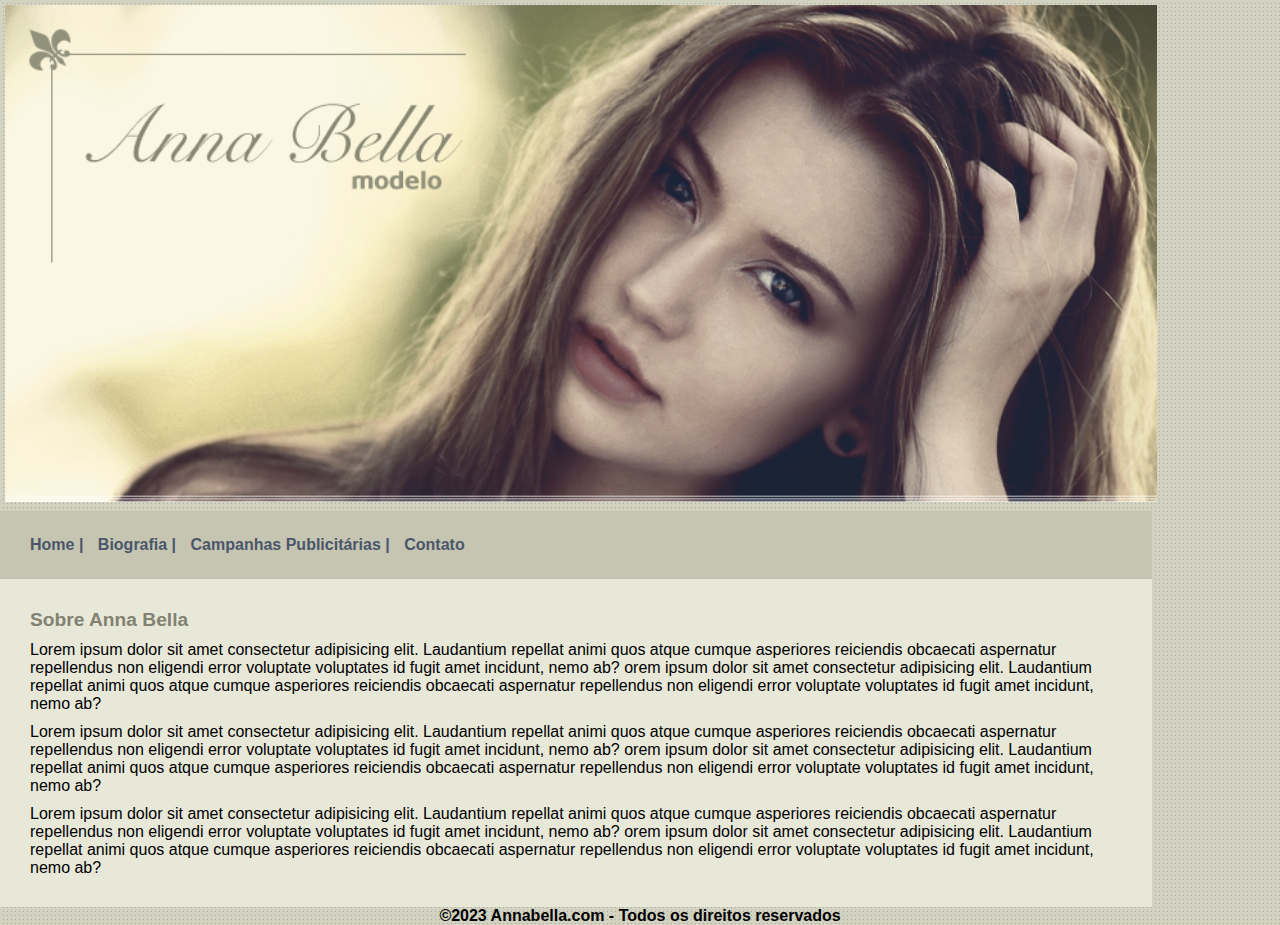
<file: index.html>
<!DOCTYPE html>
<html lang="pt-br">
<head>
    <link rel="stylesheet" href="style.css">
    <meta charset="UTF-8">
    <meta http-equiv="X-UA-Compatible" content="IE=edge">
    <meta name="viewport" content="width=device-width, initial-scale=1.0">
    <title>Anna Bella Oficial</title>
</head>
<body>

    <div id="principal"> <!--- inicio principal-->
        <img src="img/capa.png" alt="Anna Bella" id="capa">

        <div id="menu" > <!--- inicio menu-->
            <a href="#">Home |</a>
            <a href="biografia.html">Biografia |</a>
            <a href="campanhas-publicitarias.html">Campanhas Publicitárias |</a>
            <a href="contato.html">Contato</a>
        </div> <!--- fim menu-->
 

    <div id="conteudo"> <!--- inicio conteudo-->

        <h1 id="titulo"> Sobre Anna Bella</h1>

        <p class="paragrafo"> Lorem ipsum dolor sit amet consectetur adipisicing elit. 
            Laudantium repellat animi quos atque cumque 
            asperiores reiciendis obcaecati aspernatur 
            repellendus non eligendi error voluptate voluptates 
            id fugit amet incidunt, nemo ab?
            orem ipsum dolor sit amet consectetur adipisicing elit. 
            Laudantium repellat animi quos atque cumque 
            asperiores reiciendis obcaecati aspernatur 
            repellendus non eligendi error voluptate voluptates 
            id fugit amet incidunt, nemo ab?
        </p>

        <p class="paragrafo">  Lorem ipsum dolor sit amet consectetur adipisicing elit. 
            Laudantium repellat animi quos atque cumque 
            asperiores reiciendis obcaecati aspernatur 
            repellendus non eligendi error voluptate voluptates 
            id fugit amet incidunt, nemo ab?
            orem ipsum dolor sit amet consectetur adipisicing elit. 
            Laudantium repellat animi quos atque cumque 
            asperiores reiciendis obcaecati aspernatur 
            repellendus non eligendi error voluptate voluptates 
            id fugit amet incidunt, nemo ab?
        </p>

        <p class="paragrafo"> Lorem ipsum dolor sit amet consectetur adipisicing elit. 
            Laudantium repellat animi quos atque cumque 
            asperiores reiciendis obcaecati aspernatur 
            repellendus non eligendi error voluptate voluptates 
            id fugit amet incidunt, nemo ab?
            orem ipsum dolor sit amet consectetur adipisicing elit. 
            Laudantium repellat animi quos atque cumque 
            asperiores reiciendis obcaecati aspernatur 
            repellendus non eligendi error voluptate voluptates 
            id fugit amet incidunt, nemo ab?
        </p>
    </div> <!--- Fim conteudo-->

    </div> <!--- Fim principal-->


    <div id="footer"> <!--- inicio rodapé-->
        <h4> ©2023 Annabella.com - Todos os direitos reservados</h4>
    </div> <!--- Fim rodapé-->


    
</body>
</html>
</file>
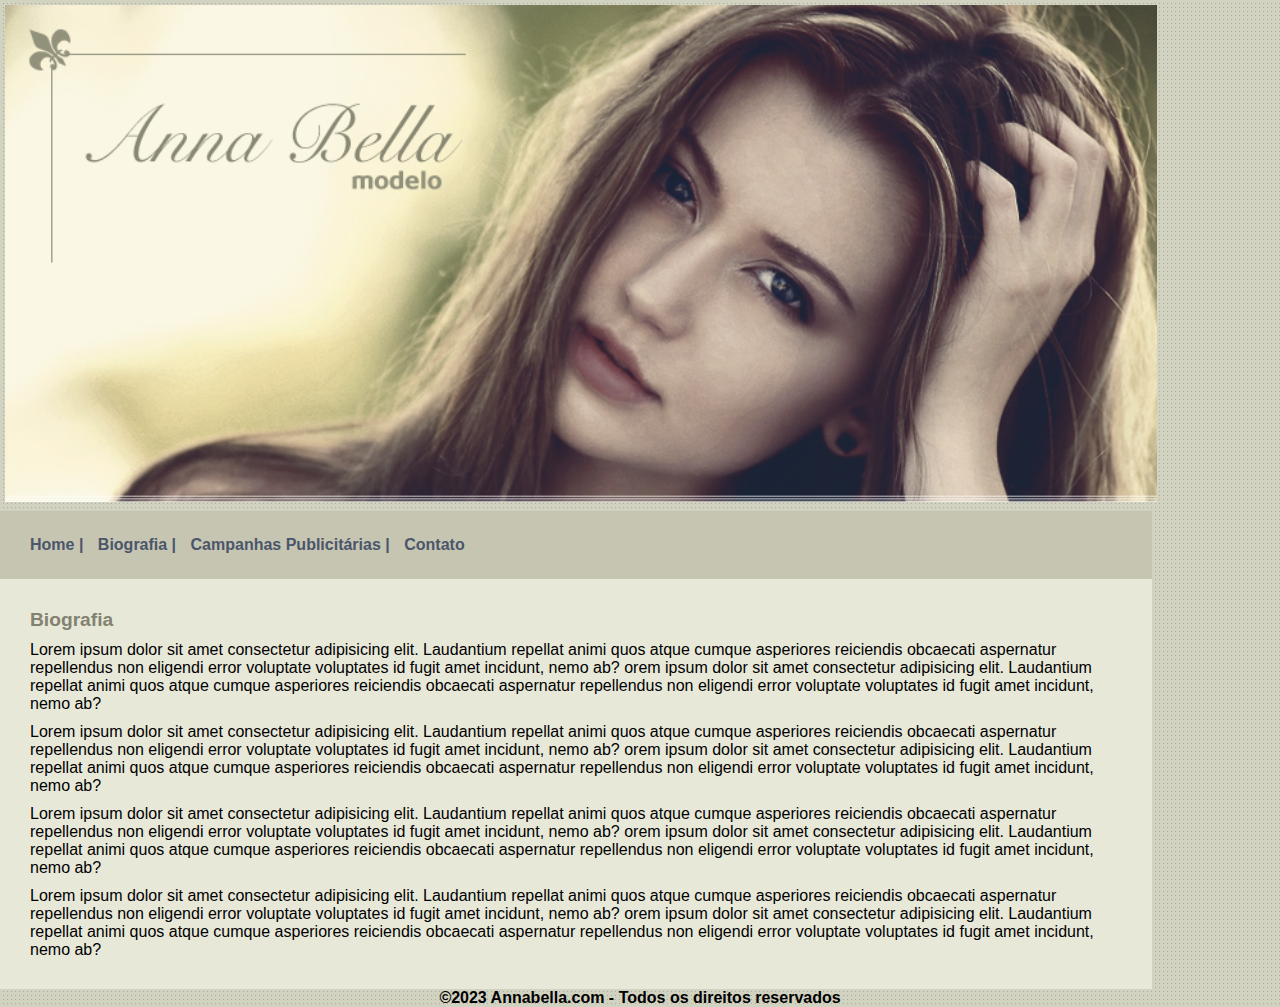
<file: biografia.html>
<!DOCTYPE html>
<html lang="pt-br">
<head>
    <link rel="stylesheet" href="style.css">
    <meta charset="UTF-8">
    <meta http-equiv="X-UA-Compatible" content="IE=edge">
    <meta name="viewport" content="width=device-width, initial-scale=1.0">
    <title>Anna Bella Biografia</title>
</head>
<body>

    <div id="principal"> <!--- inicio principal-->
        <img src="img/capa.png" alt="Anna Bella" id="capa">

        <div id="menu" > <!--- inicio menu-->
            <a href="index.html">Home |</a>
            <a href="#">Biografia |</a>
            <a href="campanhas-publicitarias.html">Campanhas Publicitárias |</a>
            <a href="contato.html">Contato</a>
        </div> <!--- fim menu-->
 

    <div id="conteudo"> <!--- inicio conteudo-->

        <h1 id="titulo"> Biografia</h1>

        <p class="paragrafo"> Lorem ipsum dolor sit amet consectetur adipisicing elit. 
            Laudantium repellat animi quos atque cumque 
            asperiores reiciendis obcaecati aspernatur 
            repellendus non eligendi error voluptate voluptates 
            id fugit amet incidunt, nemo ab?
            orem ipsum dolor sit amet consectetur adipisicing elit. 
            Laudantium repellat animi quos atque cumque 
            asperiores reiciendis obcaecati aspernatur 
            repellendus non eligendi error voluptate voluptates 
            id fugit amet incidunt, nemo ab?
        </p>

        <p class="paragrafo">  Lorem ipsum dolor sit amet consectetur adipisicing elit. 
            Laudantium repellat animi quos atque cumque 
            asperiores reiciendis obcaecati aspernatur 
            repellendus non eligendi error voluptate voluptates 
            id fugit amet incidunt, nemo ab?
            orem ipsum dolor sit amet consectetur adipisicing elit. 
            Laudantium repellat animi quos atque cumque 
            asperiores reiciendis obcaecati aspernatur 
            repellendus non eligendi error voluptate voluptates 
            id fugit amet incidunt, nemo ab?
        </p>

        <p class="paragrafo"> Lorem ipsum dolor sit amet consectetur adipisicing elit. 
            Laudantium repellat animi quos atque cumque 
            asperiores reiciendis obcaecati aspernatur 
            repellendus non eligendi error voluptate voluptates 
            id fugit amet incidunt, nemo ab?
            orem ipsum dolor sit amet consectetur adipisicing elit. 
            Laudantium repellat animi quos atque cumque 
            asperiores reiciendis obcaecati aspernatur 
            repellendus non eligendi error voluptate voluptates 
            id fugit amet incidunt, nemo ab?
        </p>

        <p class="paragrafo"> Lorem ipsum dolor sit amet consectetur adipisicing elit. 
            Laudantium repellat animi quos atque cumque 
            asperiores reiciendis obcaecati aspernatur 
            repellendus non eligendi error voluptate voluptates 
            id fugit amet incidunt, nemo ab?
            orem ipsum dolor sit amet consectetur adipisicing elit. 
            Laudantium repellat animi quos atque cumque 
            asperiores reiciendis obcaecati aspernatur 
            repellendus non eligendi error voluptate voluptates 
            id fugit amet incidunt, nemo ab?
        </p>
    </div> <!--- Fim conteudo-->

    </div> <!--- Fim principal-->


    <div id="footer"> <!--- inicio rodapé-->
        <h4> ©2023 Annabella.com - Todos os direitos reservados</h4>
    </div> <!--- Fim rodapé-->


    
</body>
</html>
</file>
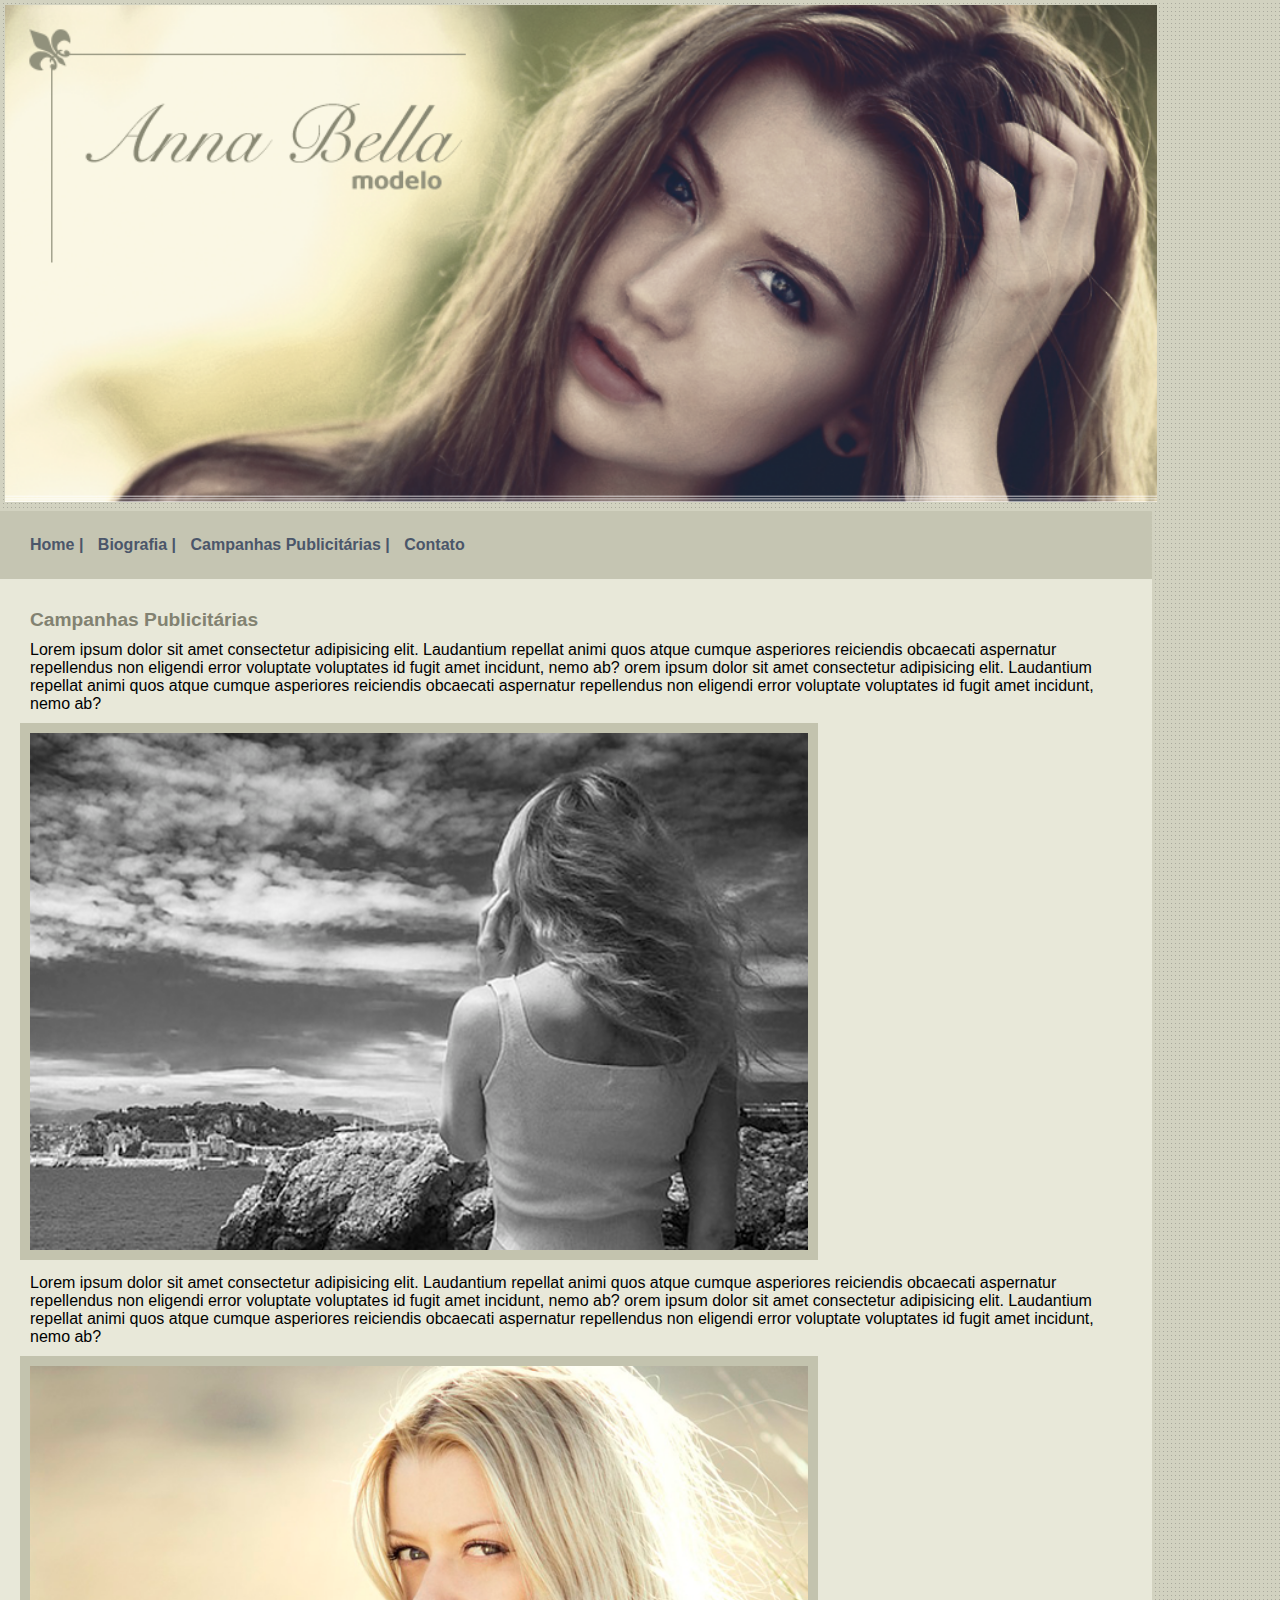
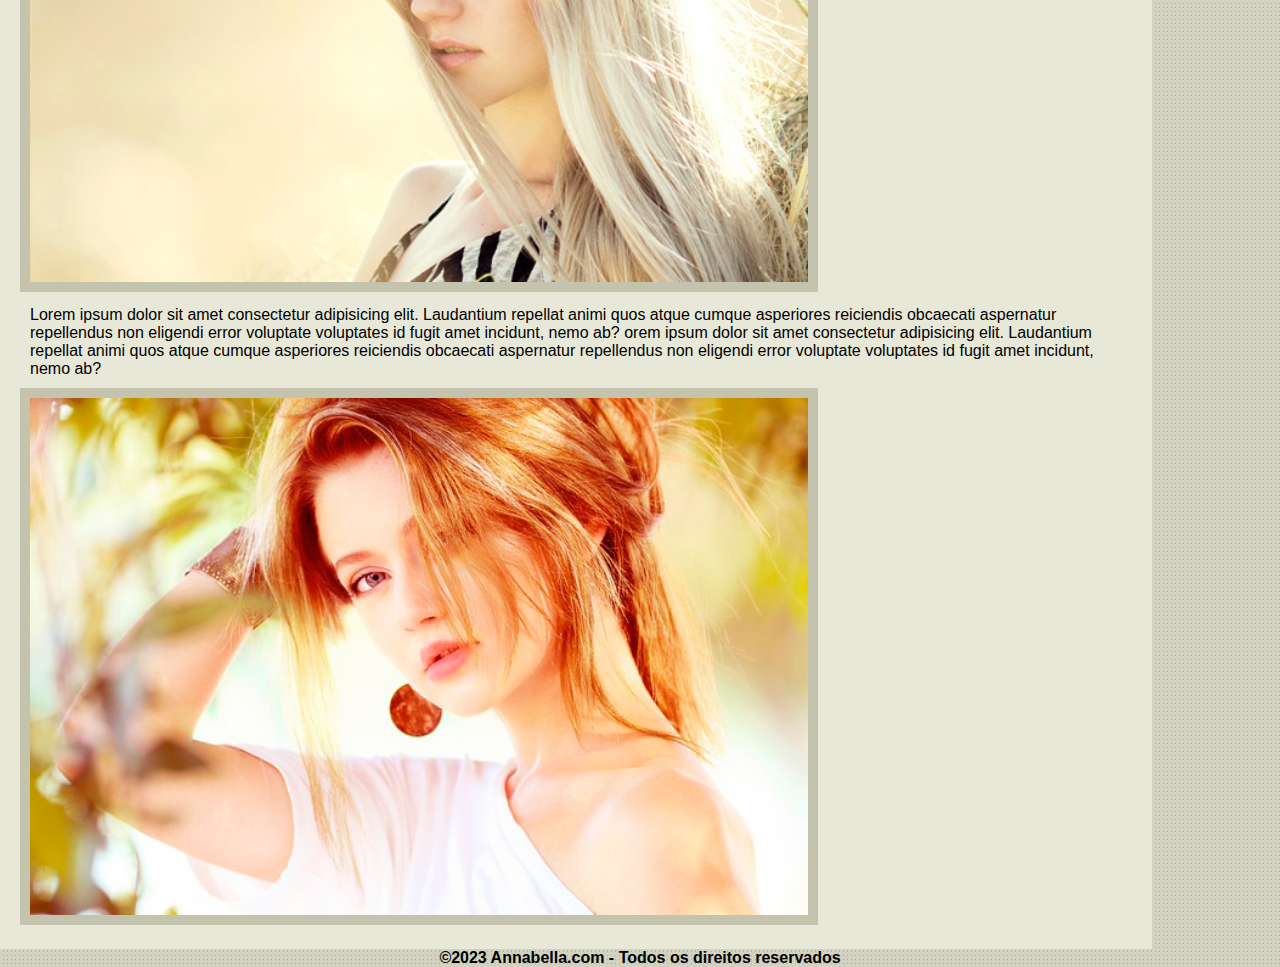
<file: campanhas-publicitarias.html>
<!DOCTYPE html>
<html lang="pt-br">
<head>
    <link rel="stylesheet" href="style.css">
    <meta charset="UTF-8">
    <meta http-equiv="X-UA-Compatible" content="IE=edge">
    <meta name="viewport" content="width=device-width, initial-scale=1.0">
    <title>Anna Bella campanhas-publicitarias</title>
</head>
<body>

    <div id="principal"> <!--- inicio principal-->
        <img src="img/capa.png" alt="Anna Bella" id="capa">

        <div id="menu" > <!--- inicio menu-->
            <a href="index.html">Home |</a>
            <a href="biografia.html">Biografia |</a>
            <a href="#">Campanhas Publicitárias |</a>
            <a href="contato.html">Contato</a>
        </div> <!--- fim menu-->
 

    <div id="conteudo"> <!--- inicio conteudo-->

        <h1 id="titulo"> Campanhas Publicitárias</h1>

        <div >
            <p class="paragrafo"> Lorem ipsum dolor sit amet consectetur adipisicing elit. 
                Laudantium repellat animi quos atque cumque 
                asperiores reiciendis obcaecati aspernatur 
                repellendus non eligendi error voluptate voluptates 
                id fugit amet incidunt, nemo ab?
                orem ipsum dolor sit amet consectetur adipisicing elit. 
                Laudantium repellat animi quos atque cumque 
                asperiores reiciendis obcaecati aspernatur 
                repellendus non eligendi error voluptate voluptates 
                id fugit amet incidunt, nemo ab?
            </p>

            <img src="img/foto1.png" alt=" Campanha-1" class="campanhas">

        </div>

      
        <div >
        <p class="paragrafo">  Lorem ipsum dolor sit amet consectetur adipisicing elit. 
            Laudantium repellat animi quos atque cumque 
            asperiores reiciendis obcaecati aspernatur 
            repellendus non eligendi error voluptate voluptates 
            id fugit amet incidunt, nemo ab?
            orem ipsum dolor sit amet consectetur adipisicing elit. 
            Laudantium repellat animi quos atque cumque 
            asperiores reiciendis obcaecati aspernatur 
            repellendus non eligendi error voluptate voluptates 
            id fugit amet incidunt, nemo ab?
        </p>

            <img src="img/foto2.png" alt="Campanha-2" class="campanhas">

        </div>


        <div>
        <p class="paragrafo"> Lorem ipsum dolor sit amet consectetur adipisicing elit. 
            Laudantium repellat animi quos atque cumque 
            asperiores reiciendis obcaecati aspernatur 
            repellendus non eligendi error voluptate voluptates 
            id fugit amet incidunt, nemo ab?
            orem ipsum dolor sit amet consectetur adipisicing elit. 
            Laudantium repellat animi quos atque cumque 
            asperiores reiciendis obcaecati aspernatur 
            repellendus non eligendi error voluptate voluptates 
            id fugit amet incidunt, nemo ab?
        </p>

            <img src="img/foto3.png" alt="Campanha-3" class="campanhas">

        </div>
        
    </div> <!--- Fim conteudo-->
    </div> <!--- Fim principal-->


    <div id="footer"> <!--- inicio rodapé-->
        <h4> ©2023 Annabella.com - Todos os direitos reservados</h4>
    </div> <!--- Fim rodapé-->


    
</body>
</html>
</file>
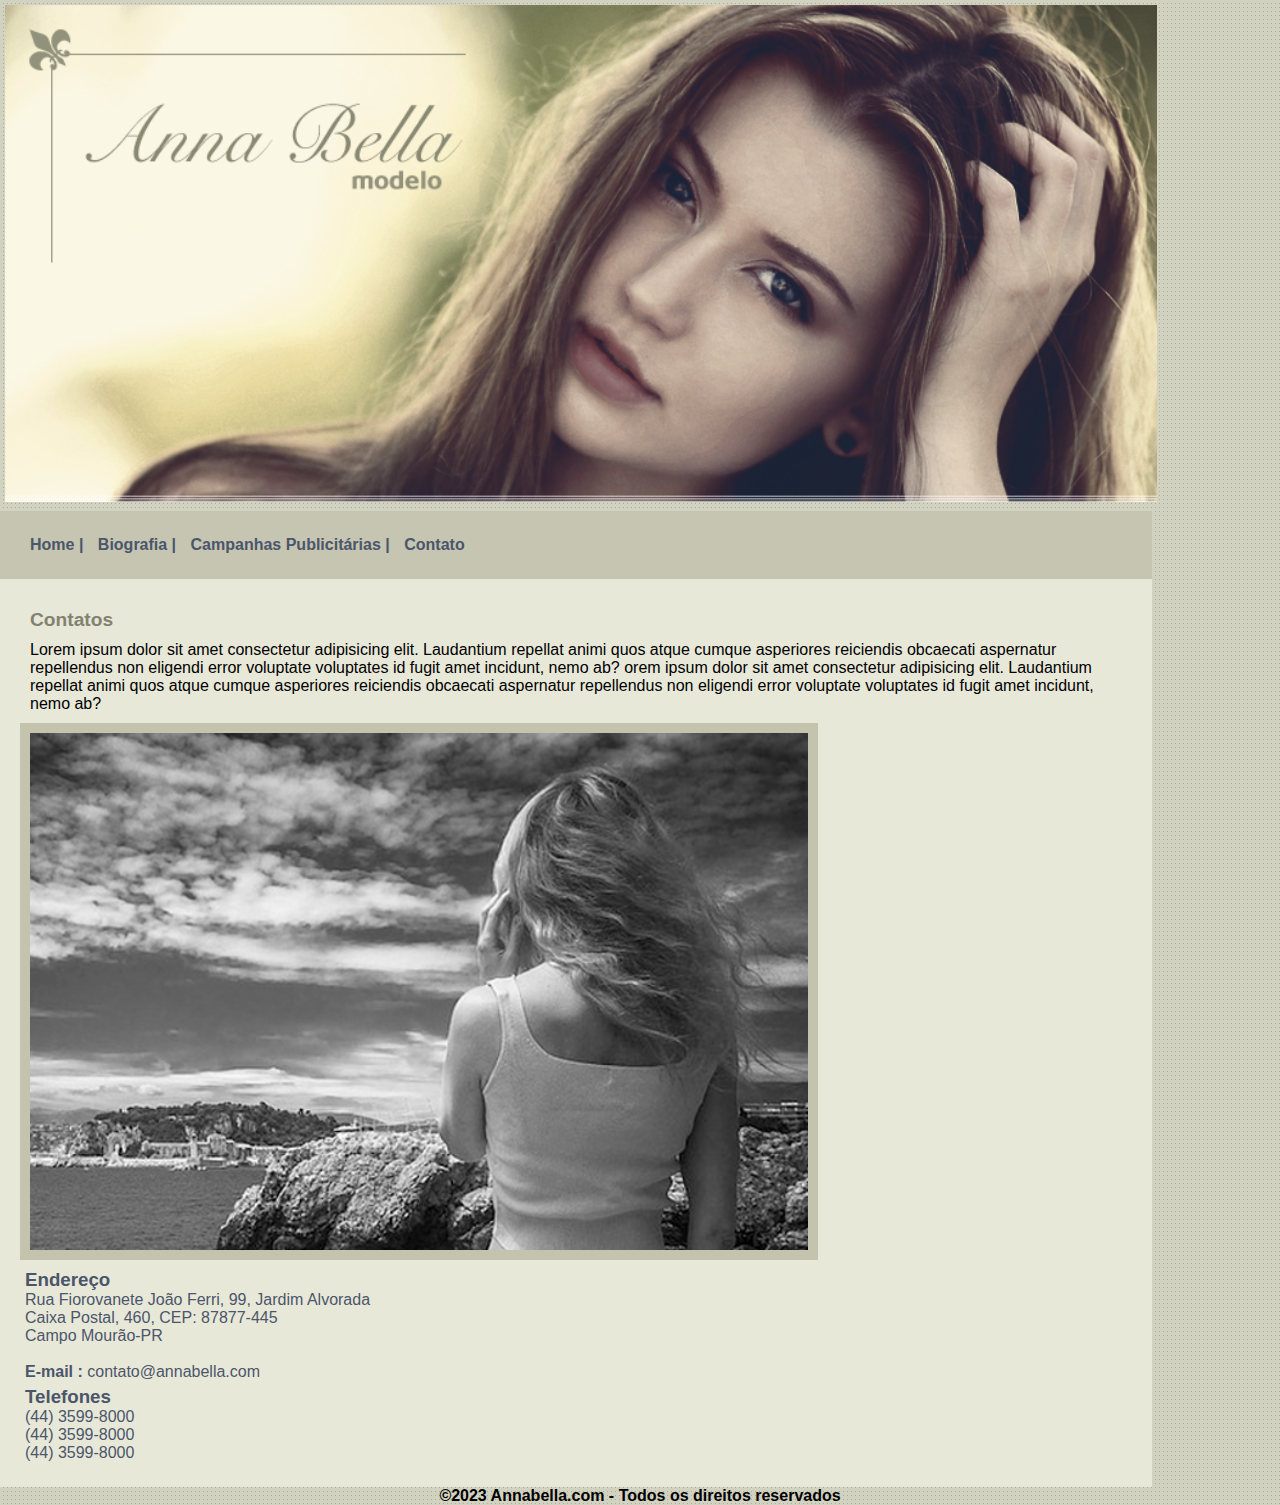
<file: contato.html>
<!DOCTYPE html>
<html lang="pt-br">
<head>
    <link rel="stylesheet" href="style.css">
    <meta charset="UTF-8">
    <meta http-equiv="X-UA-Compatible" content="IE=edge">
    <meta name="viewport" content="width=device-width, initial-scale=1.0">
    <title>Anna Bella Contatos</title>
</head>
<body>

    <div id="principal"> <!--- inicio principal-->
        <img src="img/capa.png" alt="Anna Bella" id="capa">

        <div id="menu" > <!--- inicio menu-->
            <a href="index.html">Home |</a>
            <a href="biografia.html">Biografia |</a>
            <a href="campanhas-publicitarias.html">Campanhas Publicitárias |</a>
            <a href="#">Contato</a>
        </div> <!--- fim menu-->
 

    <div id="conteudo"> <!--- inicio conteudo-->

        <h1 id="titulo"> Contatos</h1>

        <div >
            <p class="paragrafo"> Lorem ipsum dolor sit amet consectetur adipisicing elit. 
                Laudantium repellat animi quos atque cumque 
                asperiores reiciendis obcaecati aspernatur 
                repellendus non eligendi error voluptate voluptates 
                id fugit amet incidunt, nemo ab?
                orem ipsum dolor sit amet consectetur adipisicing elit. 
                Laudantium repellat animi quos atque cumque 
                asperiores reiciendis obcaecati aspernatur 
                repellendus non eligendi error voluptate voluptates 
                id fugit amet incidunt, nemo ab?
            </p>

            <img src="img/foto1.png" alt=" Campanha-1" class="campanhas">
           
            <div id="endereco">
                <h3> Endereço</h3>
                <p> Rua Fiorovanete João Ferri, 99, Jardim Alvorada <br>
                    Caixa Postal, 460, CEP: 87877-445 <br>
                    Campo Mourão-PR <br><br>
                </p>

                <p>
                    <strong>E-mail :</strong> contato@annabella.com
                </p>
    
            </div>

            <div id="telefone">
                <h3> Telefones</h3>
                <p>
                  (44) 3599-8000 <br>
                  (44) 3599-8000 <br>
                  (44) 3599-8000
                </p>
            </div>
           
           
          </div>


        </div>

    </div> <!--- Fim conteudo-->

    </div> <!--- Fim principal-->


    <div id="footer"> <!--- inicio rodapé-->
        <h4> ©2023 Annabella.com - Todos os direitos reservados</h4>
    </div> <!--- Fim rodapé-->


    
</body>
</html>
</file>
<file: style.css>
*{
    margin: 0px;
}

body{
    background: #d2d2c1 url('img/fundo.png');
    font: 16px arial, helvetica, sans-serif ;
}

#principal{  
    width: 90%;
}



#capa{
    margin: 5px;
    width: 100%;
}


#menu{
  
    background: #c5c5b2;
    padding: 25px;
}

#menu a{
    padding: 5px;
    text-decoration: none;
    color: #4b566a;
    font-weight: bold; 
}

#menu a:hover{
    color: #828271;
    background-color: aliceblue;
    border-radius: 20px;
}

#menu a:active{
    color:rgb(39, 15, 128);
    background-color: aliceblue;
    border-radius: 10px;
}

#conteudo{
    background: #e8e8d9;
    padding: 20px;
}

h1{
    color: #828271;
    font-size: 1.2em;
}

#titulo{
    margin: 10px;
   
}

.paragrafo{
    margin: 10px;
}

#footer{
    text-align: center;
    
}

.campanhas{
   border: 10px solid #c3c3ae;
   width: 70%;
 
}

#endereco, #telefone{
    margin: 5px;
    width: 100%;
    color:  #4b566a;
   
}
</file>
